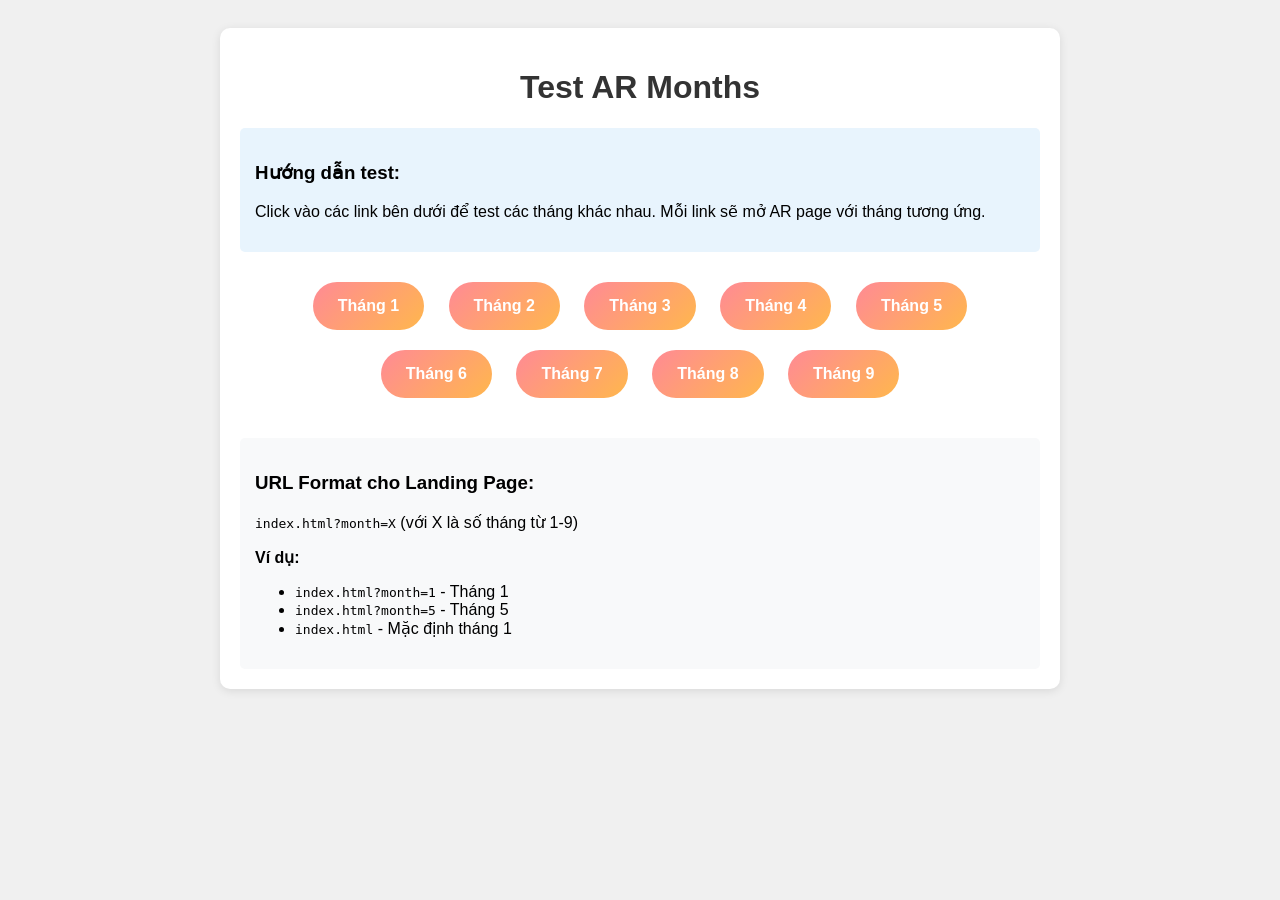
<file: ar-mhd-develop/test.html>
<!DOCTYPE html>
<html lang="vi">
  <head>
    <meta charset="UTF-8" />
    <meta name="viewport" content="width=device-width, initial-scale=1.0" />
    <title>Test AR Months</title>
    <style>
      body {
        font-family: Arial, sans-serif;
        padding: 20px;
        background: #f0f0f0;
      }
      .test-container {
        max-width: 800px;
        margin: 0 auto;
        background: white;
        padding: 20px;
        border-radius: 10px;
        box-shadow: 0 2px 10px rgba(0, 0, 0, 0.1);
      }
      .month-link {
        display: inline-block;
        margin: 10px;
        padding: 15px 25px;
        background: linear-gradient(135deg, #ff8a95, #ffb74d);
        color: white;
        text-decoration: none;
        border-radius: 25px;
        font-weight: bold;
        transition: transform 0.3s ease;
      }
      .month-link:hover {
        transform: translateY(-2px);
      }
      h1 {
        text-align: center;
        color: #333;
      }
      .instructions {
        background: #e8f4fd;
        padding: 15px;
        border-radius: 5px;
        margin-bottom: 20px;
      }
    </style>
  </head>
  <body>
    <div class="test-container">
      <h1>Test AR Months</h1>

      <div class="instructions">
        <h3>Hướng dẫn test:</h3>
        <p>
          Click vào các link bên dưới để test các tháng khác nhau. Mỗi link sẽ
          mở AR page với tháng tương ứng.
        </p>
      </div>

      <div style="text-align: center">
        <a href="index.html?month=1" class="month-link">Tháng 1</a>
        <a href="index.html?month=2" class="month-link">Tháng 2</a>
        <a href="index.html?month=3" class="month-link">Tháng 3</a>
        <a href="index.html?month=4" class="month-link">Tháng 4</a>
        <a href="index.html?month=5" class="month-link">Tháng 5</a>
        <a href="index.html?month=6" class="month-link">Tháng 6</a>
        <a href="index.html?month=7" class="month-link">Tháng 7</a>
        <a href="index.html?month=8" class="month-link">Tháng 8</a>
        <a href="index.html?month=9" class="month-link">Tháng 9</a>
      </div>

      <div
        style="
          margin-top: 30px;
          padding: 15px;
          background: #f8f9fa;
          border-radius: 5px;
        "
      >
        <h3>URL Format cho Landing Page:</h3>
        <p><code>index.html?month=X</code> (với X là số tháng từ 1-9)</p>
        <p><strong>Ví dụ:</strong></p>
        <ul>
          <li><code>index.html?month=1</code> - Tháng 1</li>
          <li><code>index.html?month=5</code> - Tháng 5</li>
          <li><code>index.html</code> - Mặc định tháng 1</li>
        </ul>
      </div>
    </div>
  </body>
</html>
</file>
